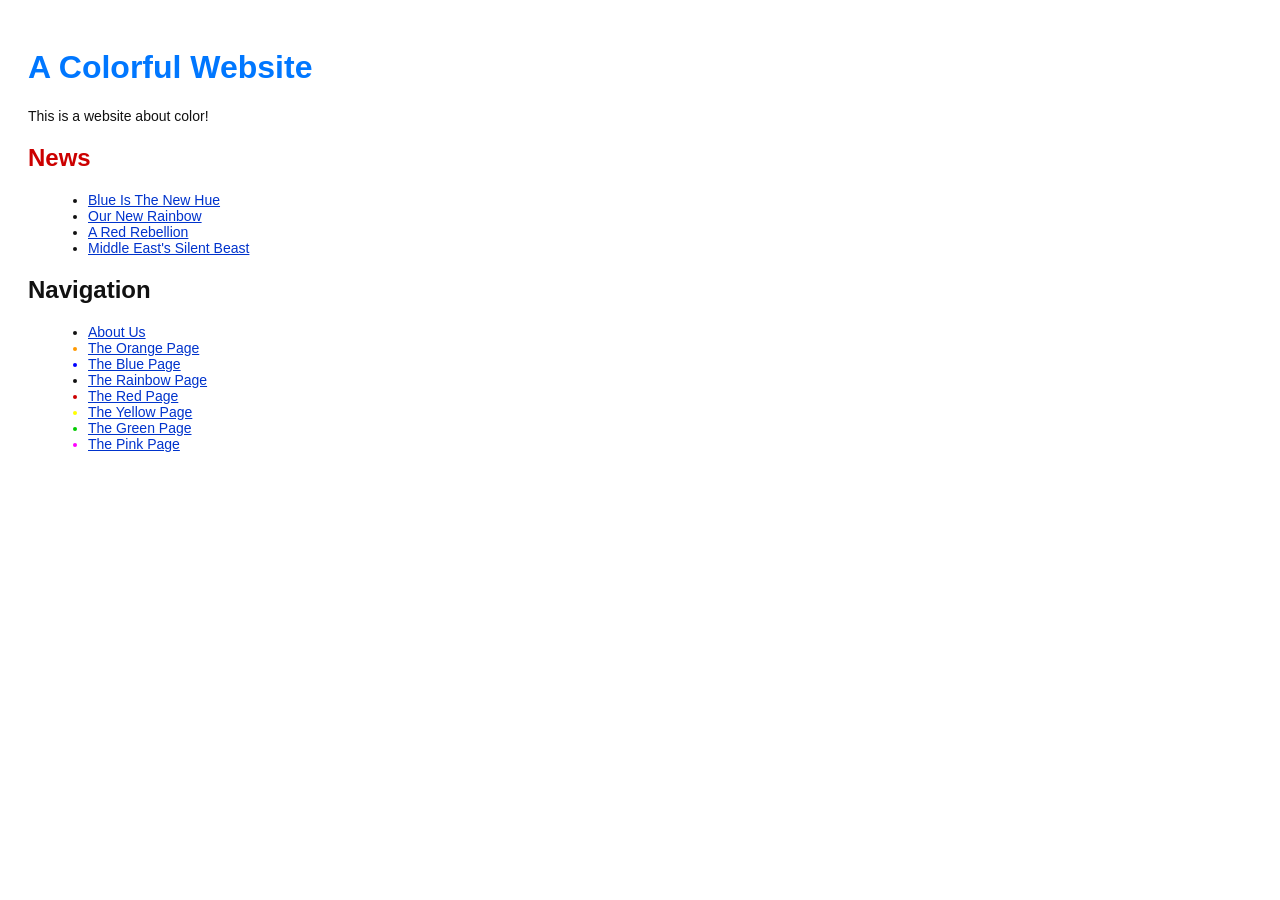
<file: index.html>
<!DOCTYPE html>
<html lang="en">

<head>
    <title>A Colorful Website</title>
    <link rel="stylesheet" href="style.css" />
    <meta charset="utf-8" />
</head>

<body>
    <h1 style="color: #07F">A Colorful Website</h1>
    <p>This is a website about color!</p>
    <h2 style="color: #C00">News</h2>
    <ul>
        <li><a href="news-1.html">Blue Is The New Hue</a></li>
        <li><a href="rainbow.html">Our New Rainbow</a></li>
        <li><a href="news-2.html">A Red Rebellion</a></li>
        <li><a href="news-3.html">Middle East's Silent Beast</a></li>
    </ul>
    <h2>Navigation</h2>
    <ul>
        <li>
            <a href="about/index.html">About Us</a>
        </li>
        <li style="color: #F90">
            <a href="orange.html">The Orange Page</a>
        </li>
        <li style="color: #00F">
            <a href="blue.html">The Blue Page</a>
        </li>
        <li>
            <a href="rainbow.html">The Rainbow Page</a>
        </li>
        <li style="color: #C00">
            <a href="red.html">The Red Page</a>
        </li>
        <li style="color: #FF0">
            <a href="yellow.html">The Yellow Page</a>
        </li>
        <li style="color: #0C0">
            <a href="green.html">The Green Page</a>
        </li>
        <li style="color: #F0F">
            <a href="pink.html">The Pink Page</a>
        </li>
    </ul>

</body>

</html>
</file>
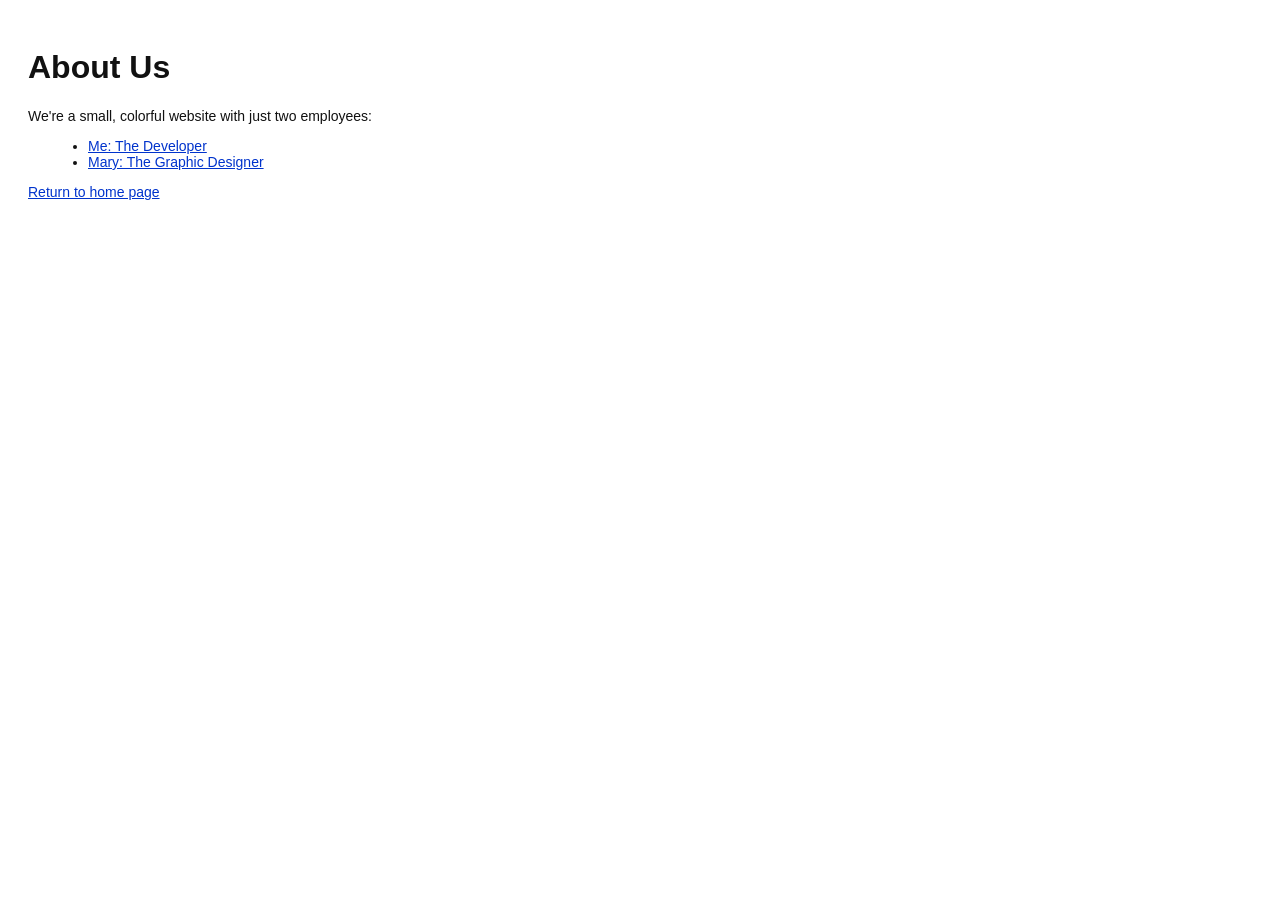
<file: about/index.html>
<!DOCTYPE html>
<html lang="en">

<head>
    <title>About Us</title>
    <link rel="stylesheet" href="../style.css" />
    <meta charset="utf-8" />
</head>

<body>
    <h1>About Us</h1>
    <p>We're a small, colorful website with just two employees:</p>
    <ul>
        <li><a href="me.html">Me: The Developer</a></li>
        <li><a href="mary.html">Mary: The Graphic Designer</a></li>
    </ul>
    <p><a href="../index.html">Return to home page</a></p>
</body>

</html>
</file>
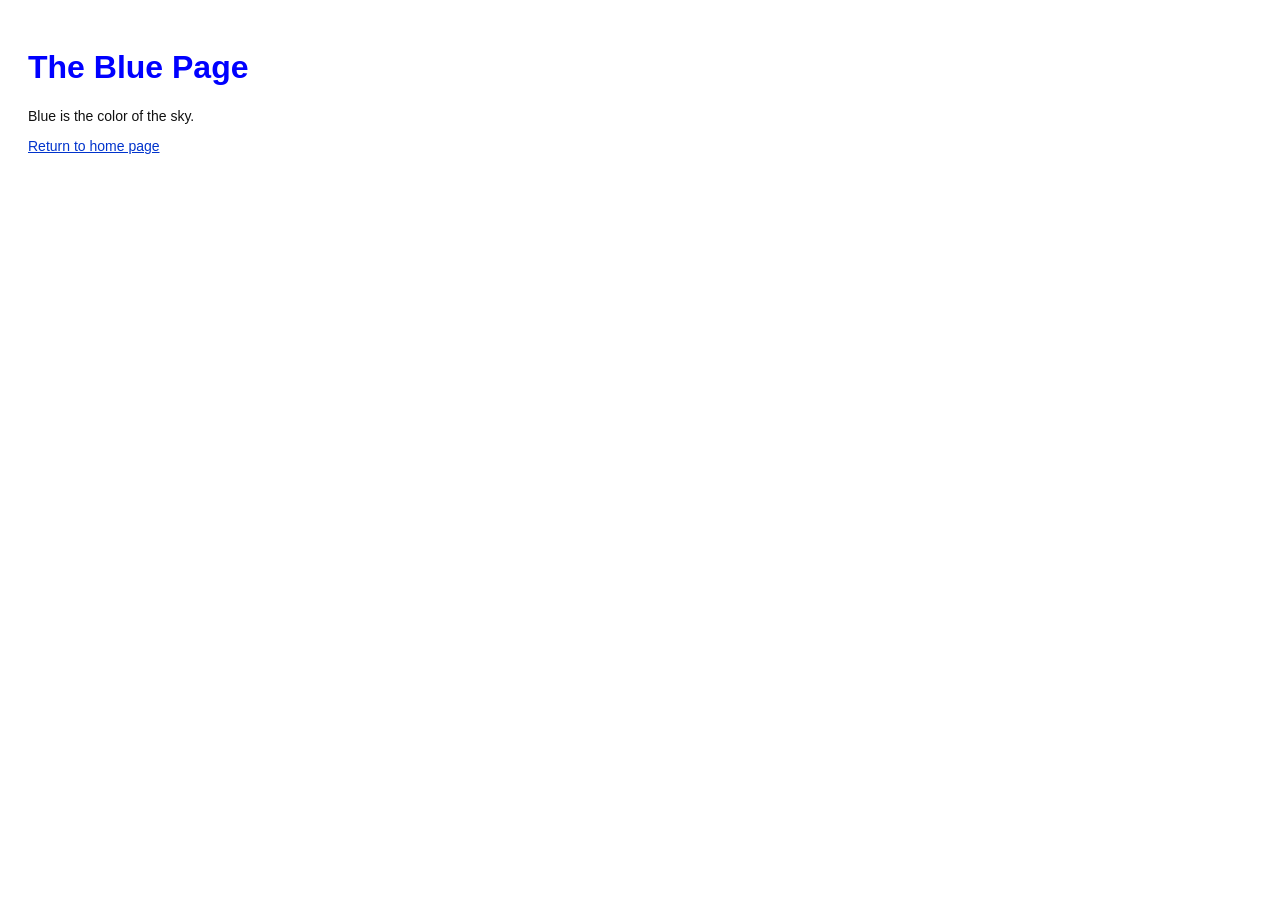
<file: blue.html>
<!DOCTYPE html>
<html lang="en">

<head>
    <title>The Blue Page</title>
    <link rel="stylesheet" href="style.css" />
    <meta charset="utf-8" />
</head>

<body>
    <h1 style="color: #00F">The Blue Page</h1>
    <p>Blue is the color of the sky.</p>
    <p><a href="index.html">Return to home page</a></p>
</body>

</html>
</file>
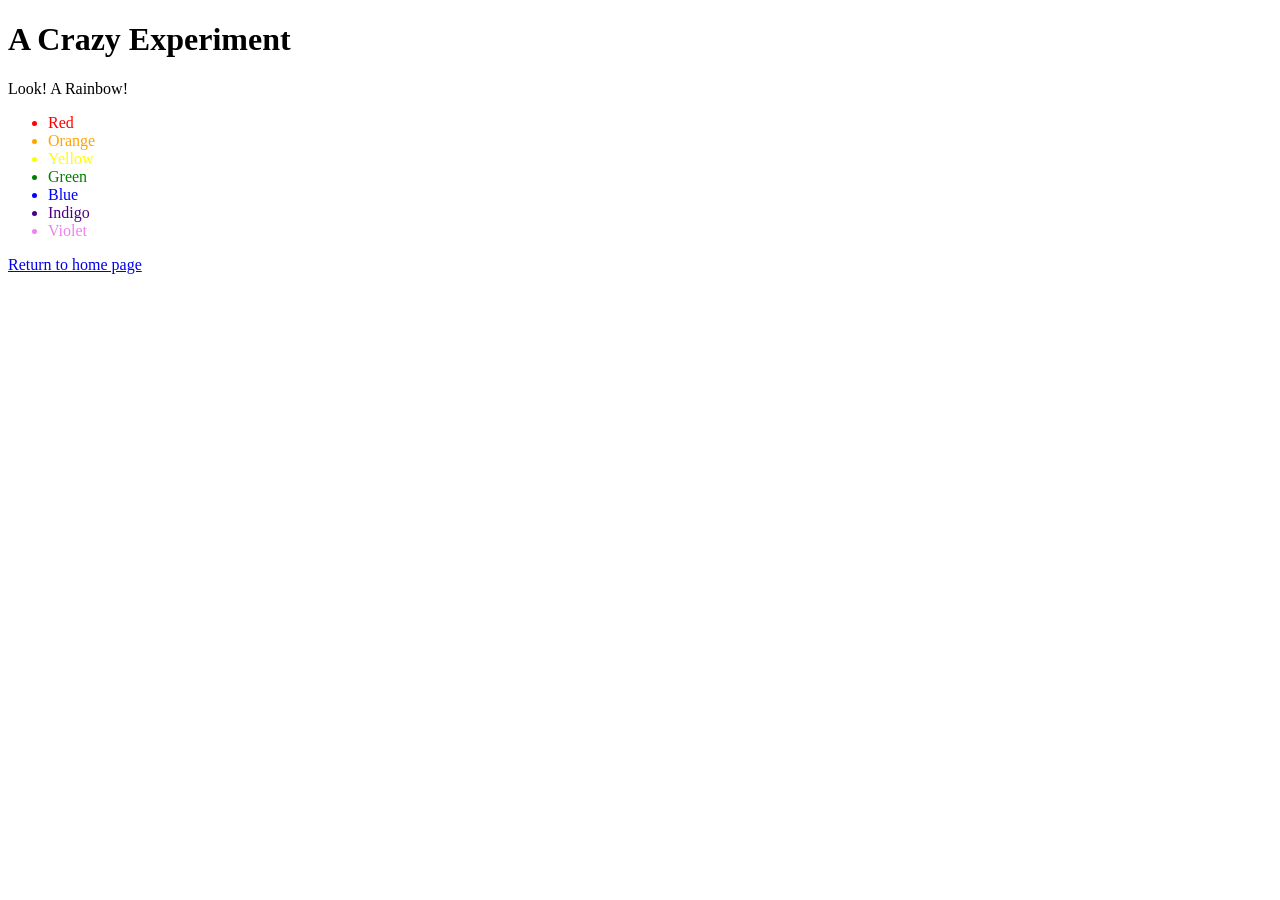
<file: crazy.html>
<!DOCTYPE html>
<html lang="en">

<head>
    <title>A Crazy Experiment</title>
    <meta charset="utf-8" />
</head>

<body>
    <h1>A Crazy Experiment</h1>
    <p>Look! A Rainbow!</p>
    <ul>
        <li style="color: red">Red</li>
        <li style="color: orange">Orange</li>
        <li style="color: yellow">Yellow</li>
        <li style="color: green">Green</li>
        <li style="color: blue">Blue</li>
        <li style="color: indigo">Indigo</li>
        <li style="color: violet">Violet</li>
    </ul>
    <p><a href="index.html">Return to home page</a></p>
</body>

</html
</file>
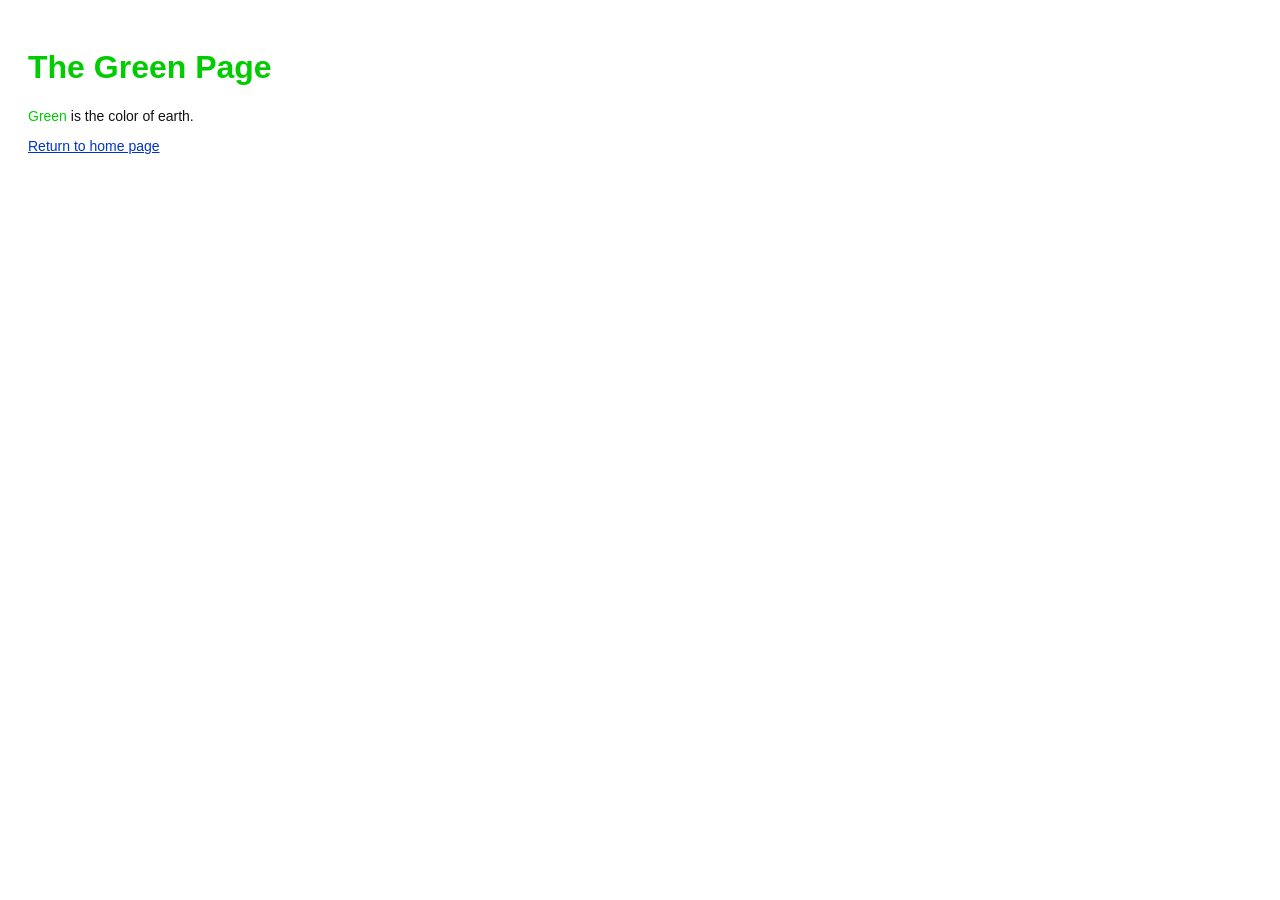
<file: green.html>
<!DOCTYPE html>
<html lang="en">

<head>
    <title>The Green Page</title>
    <link rel="stylesheet" href="style.css" />
    <meta charset="utf-8" />
</head>

<body>
    <h1 style="color: #0C0">The Green Page</h1>
    <p><span style="color: #0C0">Green</span> is the color of earth.</p>
    <p><a href="index.html">Return to home page</a></p>
</body>

</html>
</file>
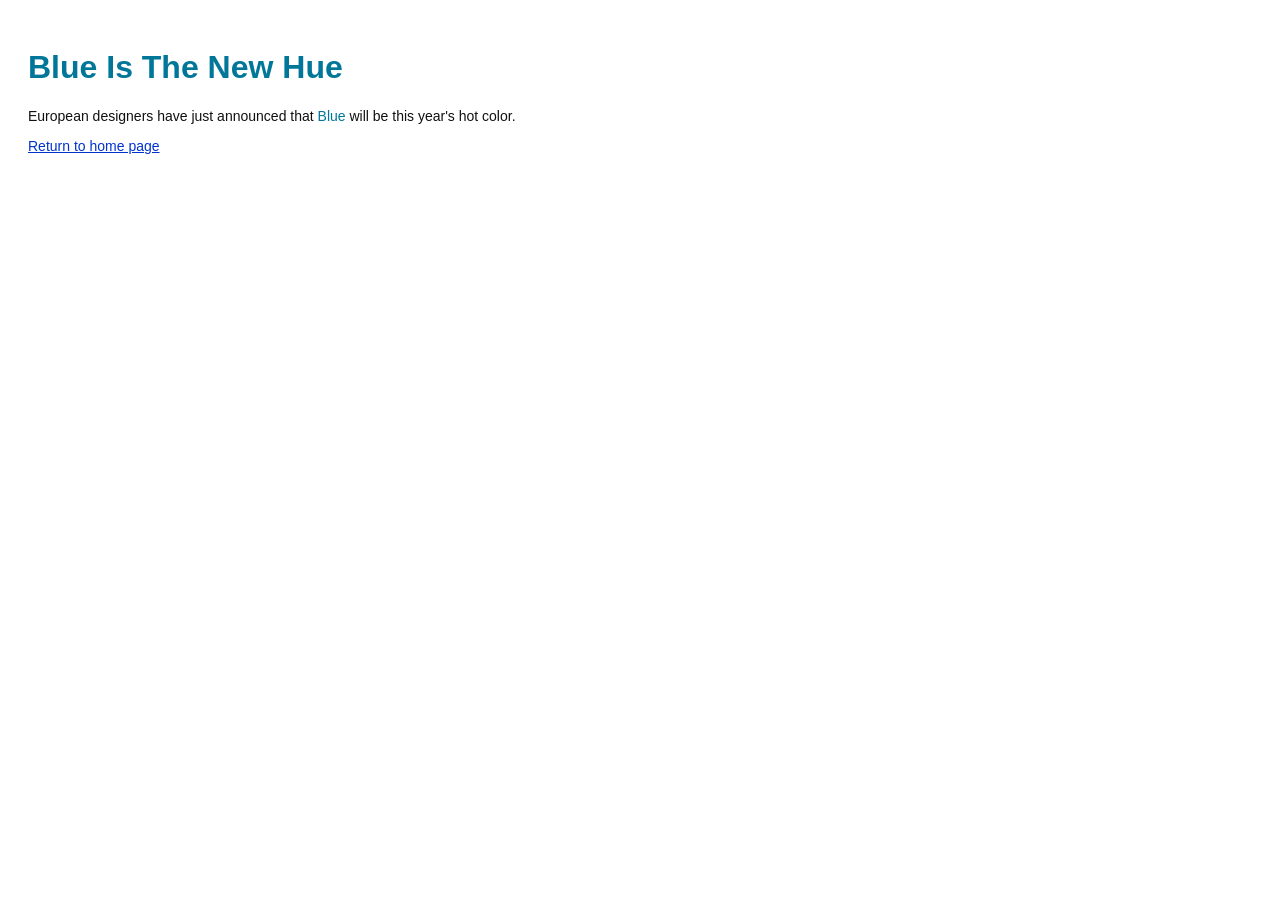
<file: news-1.html>
<!DOCTYPE html>
<html lang="en">

<head>
    <title>Blue Is The New Hue</title>
    <link rel="stylesheet" href="style.css" />
    <meta charset="utf-8" />
</head>

<body>
    <h1 style="color: #079">Blue Is The New Hue</h1>
    <p>European designers have just announced that
        <span style="color: #079">Blue</span> will be this year's
        hot color.
    </p>

    <p><a href="index.html">Return to home page</a></p>
</body>

</html>
</file>
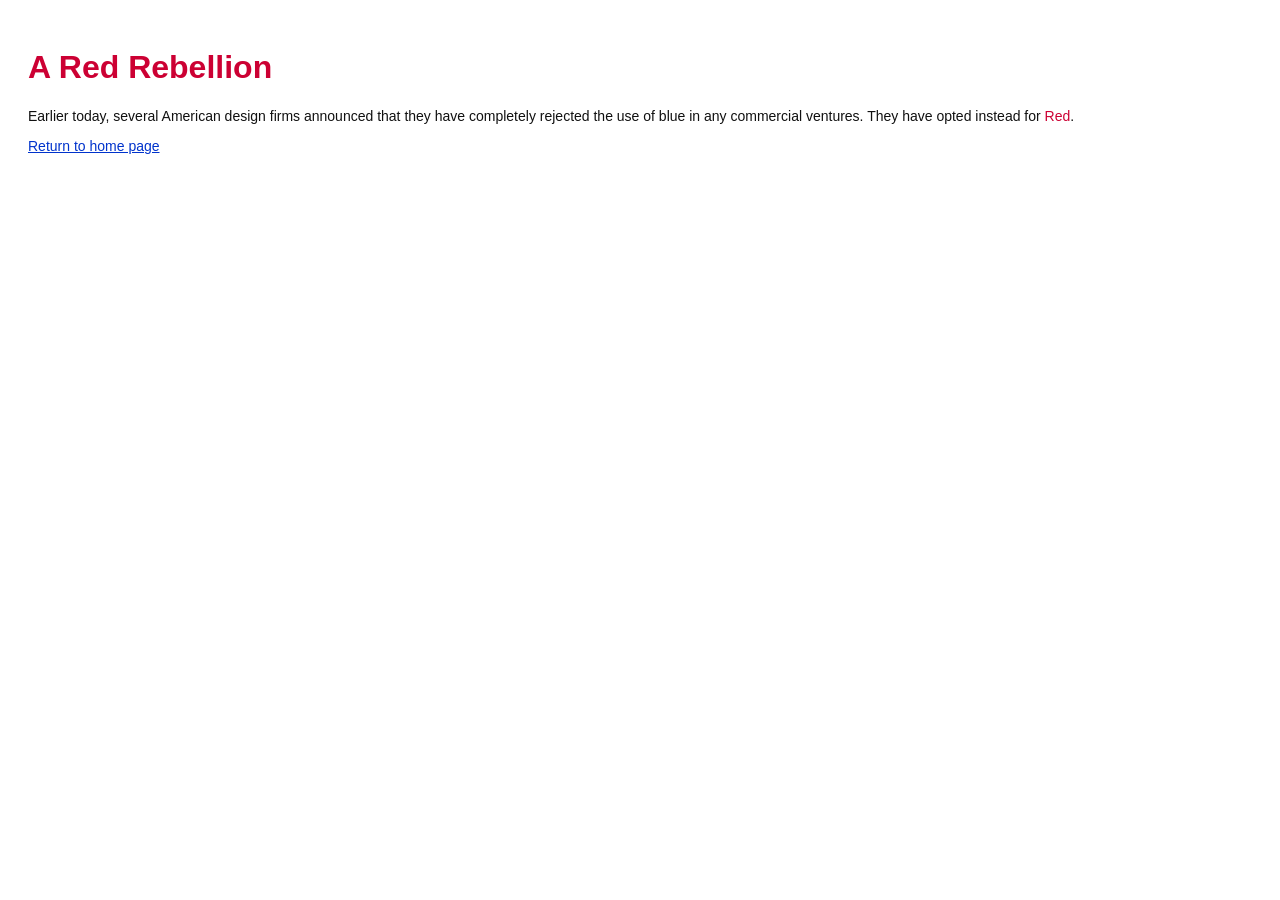
<file: news-2.html>
<!DOCTYPE html>
<html lang="en">

<head>
    <title>A Red Rebellion</title>
    <link rel="stylesheet" href="style.css" />
    <meta charset="utf-8" />
</head>

<body>
    <h1 style="color: #C03">A Red Rebellion</h1>
    <p>Earlier today, several American design firms
        announced that they have completely rejected the use
        of blue in any commercial ventures. They have
        opted instead for <span style="color: #C03">Red</span>.</p>
    <p><a href="index.html">Return to home page</a></p>
</body>

</html>
</file>
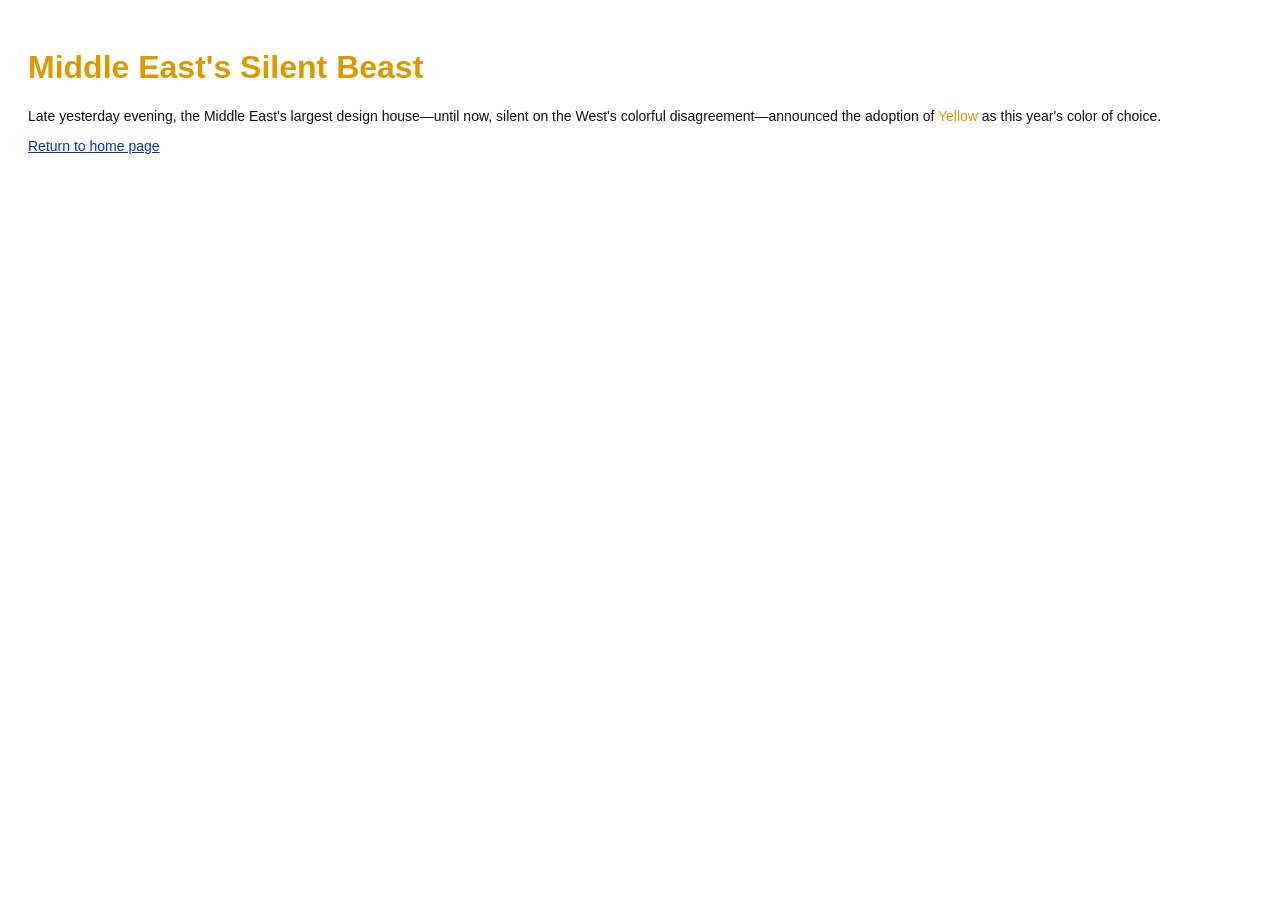
<file: news-3.html>
<!DOCTYPE html>
<html lang="en">

<head>
    <title>Middle East's Silent Beast</title>
    <link rel="stylesheet" href="style.css" />
    <meta charset="utf-8" />
</head>

<body>
    <h1 style="color: #D90">Middle East's Silent Beast</h1>
    <p>Late yesterday evening, the Middle East's largest
        design house&mdash;until now, silent on the West's colorful
        disagreement&mdash;announced the adoption of
        <span style="color: #D90">Yellow</span> as this year's
        color of choice.
    </p>

    <p><a href="index.html">Return to home page</a></p>
</body>

</html>
</file>
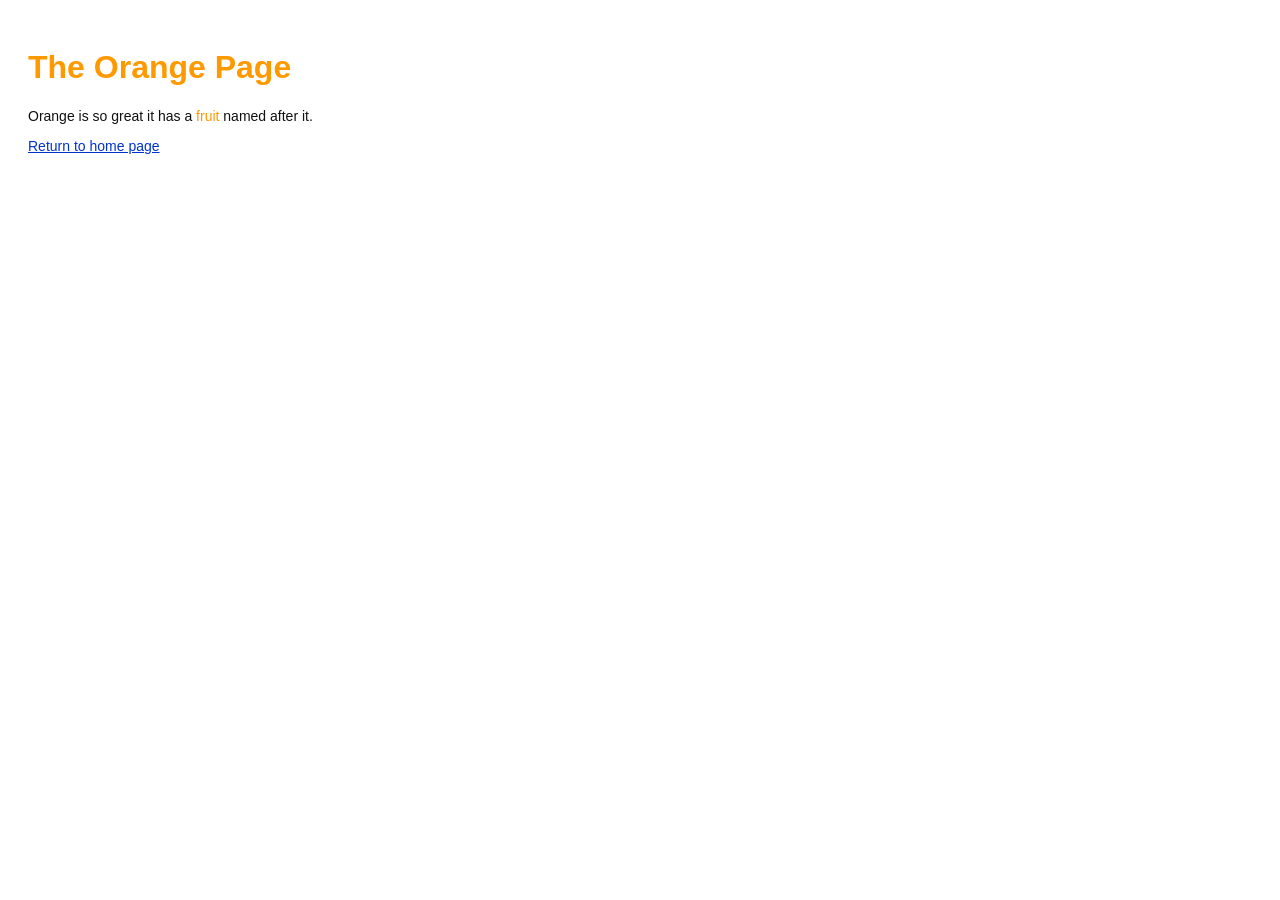
<file: orange.html>
<!DOCTYPE html>
<html lang="en">

<head>
    <title>The Orange Page</title>
    <link rel="stylesheet" href="style.css" />
    <meta charset="utf-8" />
</head>

<body>
    <h1 style="color: #F90">The Orange Page</h1>
    <p>Orange is so great it has a
        <span style="color: #F90">fruit</span> named after it.
    </p>
    <p><a href="index.html">Return to home page</a></p>
</body>

</html>
</file>
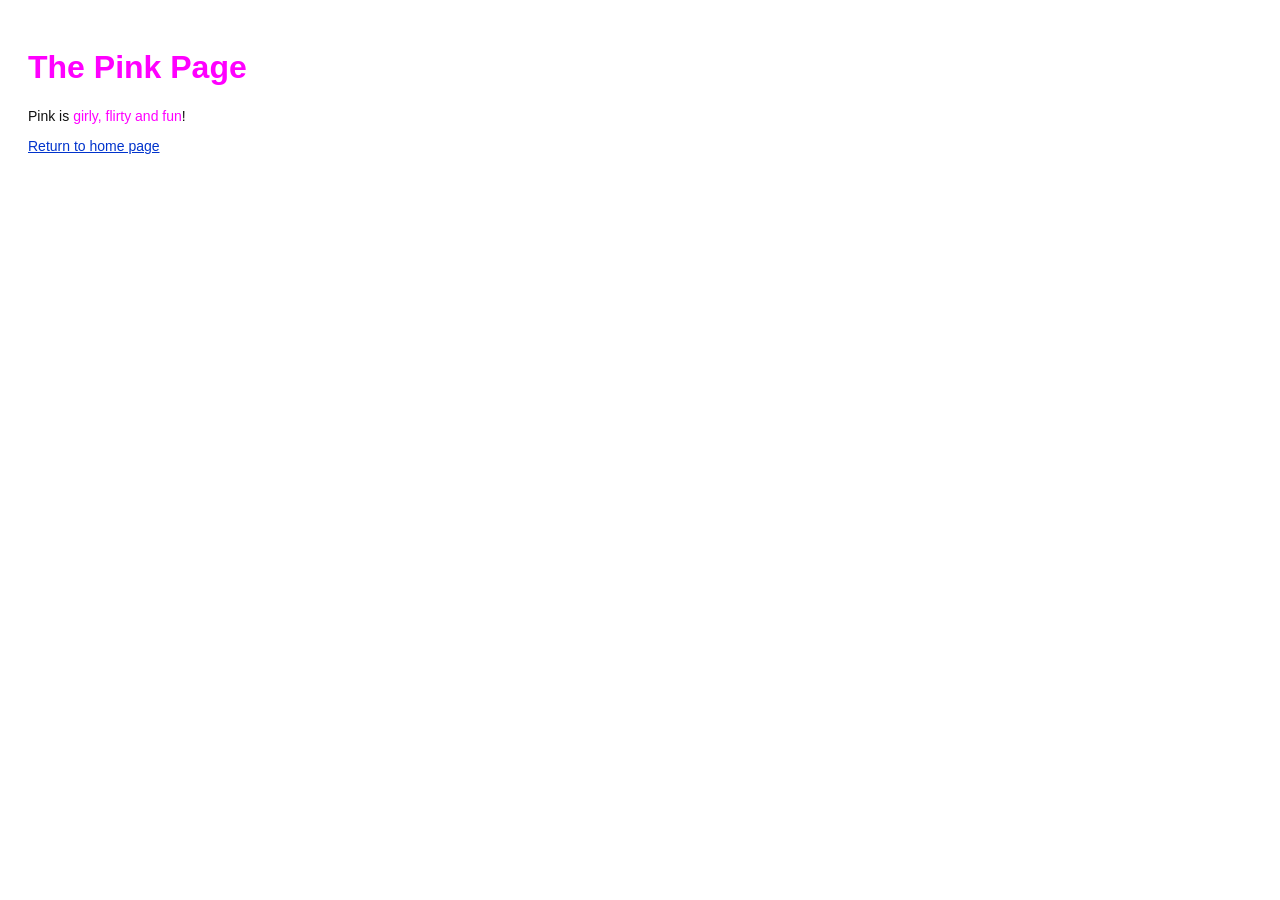
<file: pink.html>
<!DOCTYPE html>
<html lang="en">

<head>
    <title>The Pink Page</title>
    <link rel="stylesheet" href="style.css" />
    <meta charset="utf-8" />
</head>

<body>
    <h1 style="color: #F0F">The Pink Page</h1>
    <p>Pink is <span style="color: #F0F">girly,
            flirty and fun</span>!</p>
    <p><a href="index.html">Return to home page</a></p>
</body>

</html>
</file>
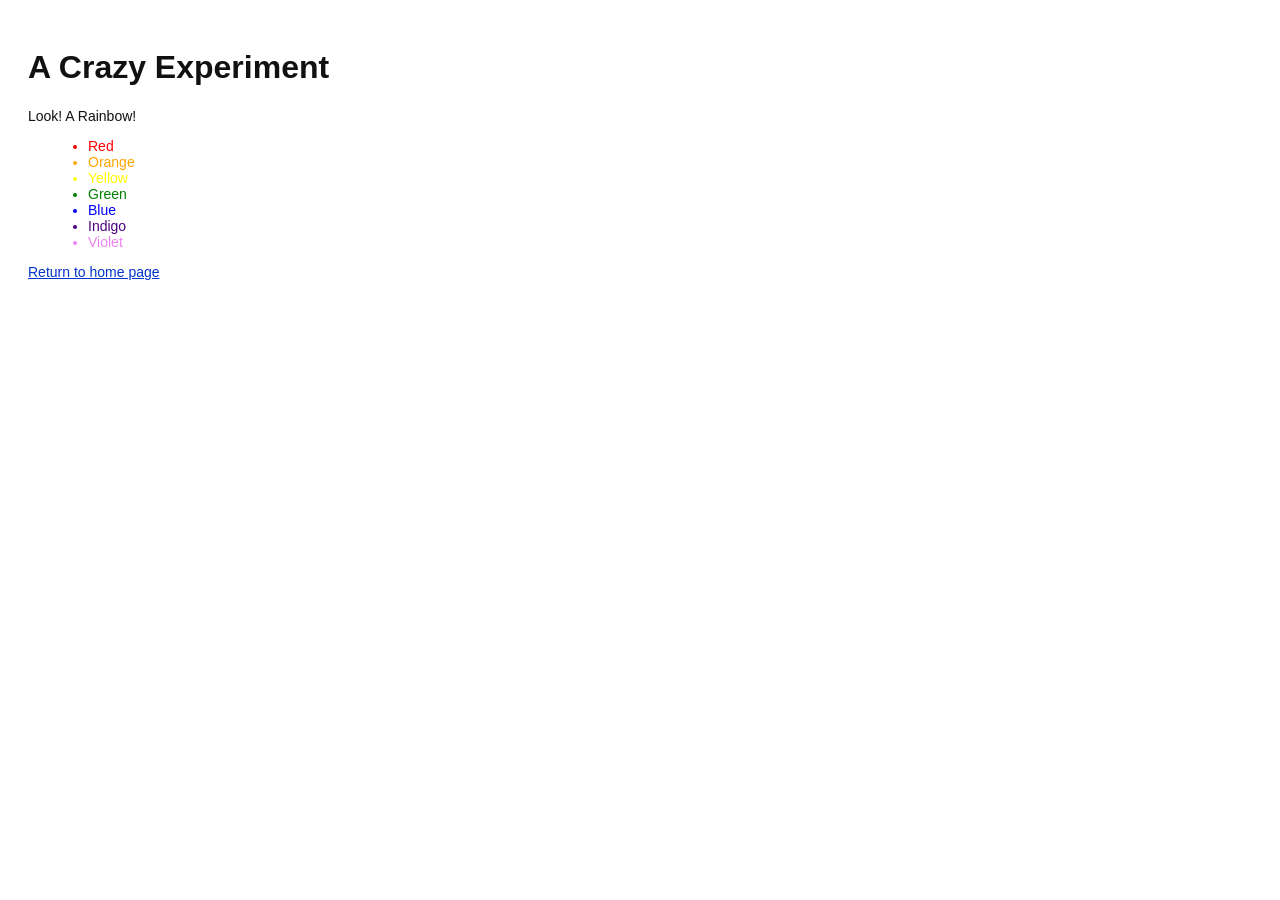
<file: rainbow.html>
<!DOCTYPE html>
<html lang="en">

<head>
    <title>A Crazy Experiment</title>
    <link rel="stylesheet" href="style.css" />
    <meta charset="utf-8" />
</head>

<body>
    <h1>A Crazy Experiment</h1>
    <p>Look! A Rainbow!</p>
    <ul>
        <li style="color: red">Red</li>
        <li style="color: orange">Orange</li>
        <li style="color: yellow">Yellow</li>
        <li style="color: green">Green</li>
        <li style="color: blue">Blue</li>
        <li style="color: indigo">Indigo</li>
        <li style="color: violet">Violet</li>
    </ul>
    <p><a href="index.html">Return to home page</a></p>
</body>

</html
</file>
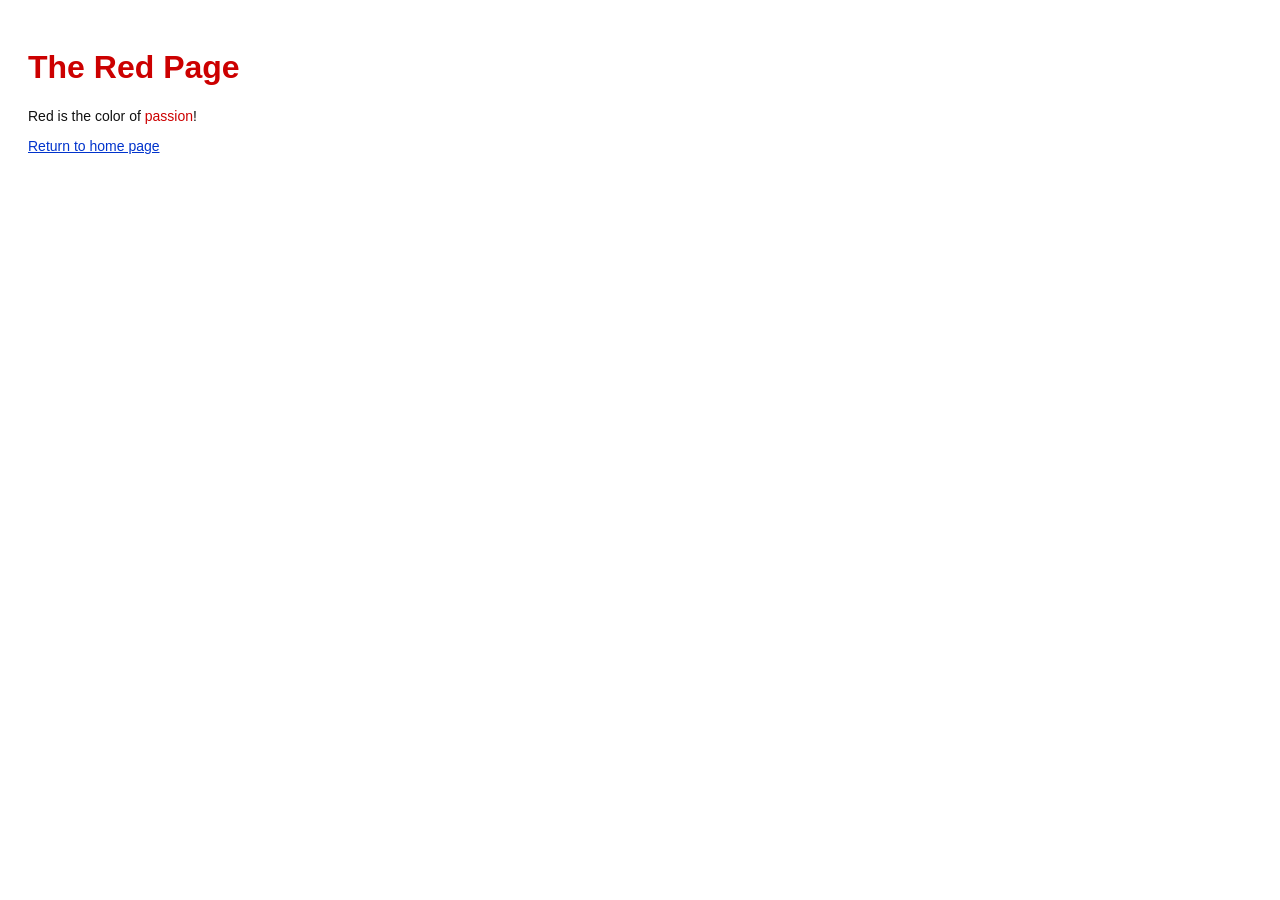
<file: red.html>
<!DOCTYPE html>
<html lang="en">

<head>
    <title>The Red Page</title>
    <link rel="stylesheet" href="style.css" />
    <meta charset="utf-8" />
</head>

<body>
    <h1 style="color: #C00">The Red Page</h1>
    <p>Red is the color of <span style="color: #C00">passion</span>!</p>
    <p><a href="index.html">Return to home page</a></p>
</body>

</html>
</file>
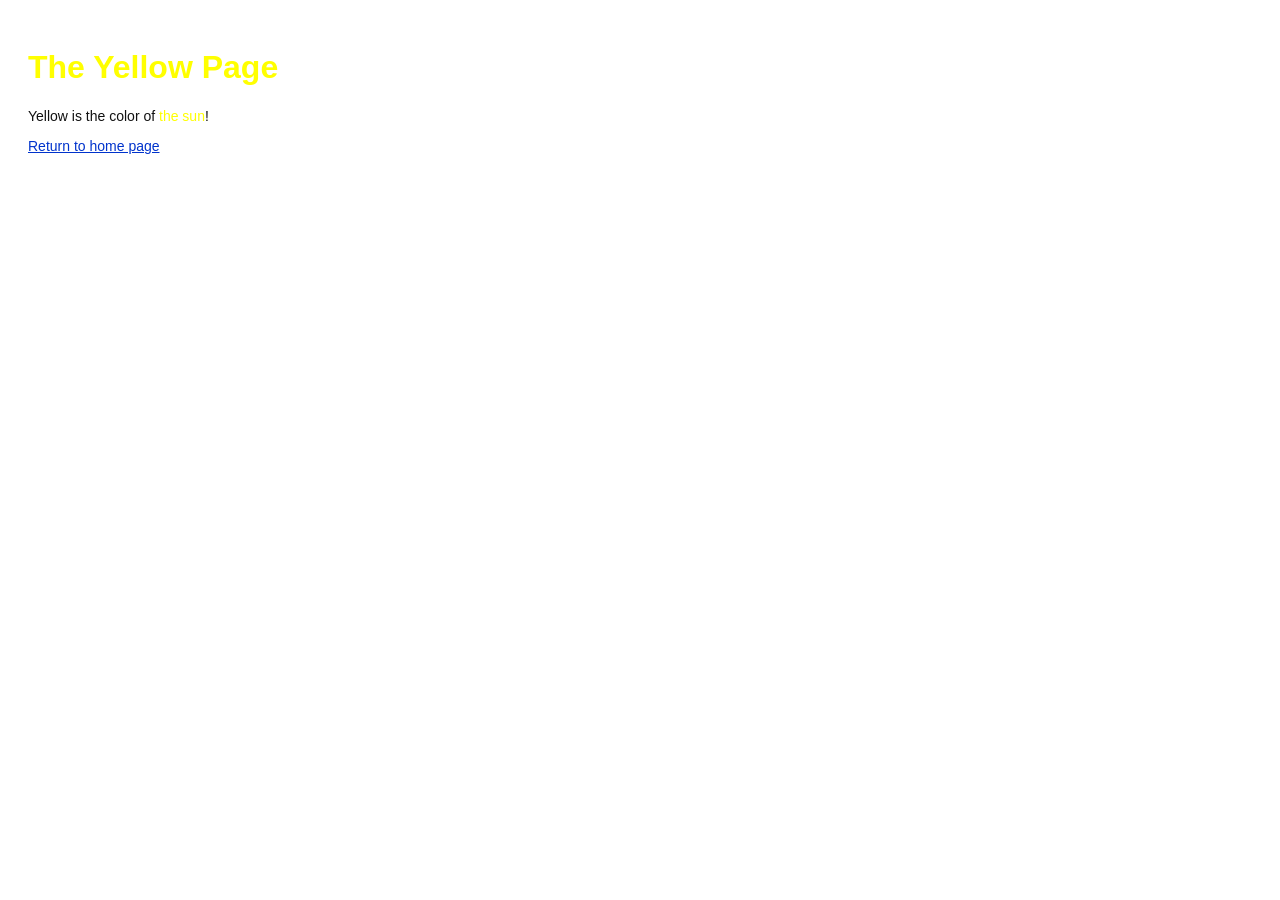
<file: yellow.html>
<!DOCTYPE html>
<html lang="en">

<head>
    <title>The Yellow Page</title>
    <link rel="stylesheet" href="style.css" />
    <meta charset="utf-8" />
</head>

<body>
    <h1 style="color: #FF0">The Yellow Page</h1>
    <p>Yellow is the color of <span style="color: #FF0">the sun</span>!</p>
    <p><a href="index.html">Return to home page</a></p>
</body>

</html>
</file>
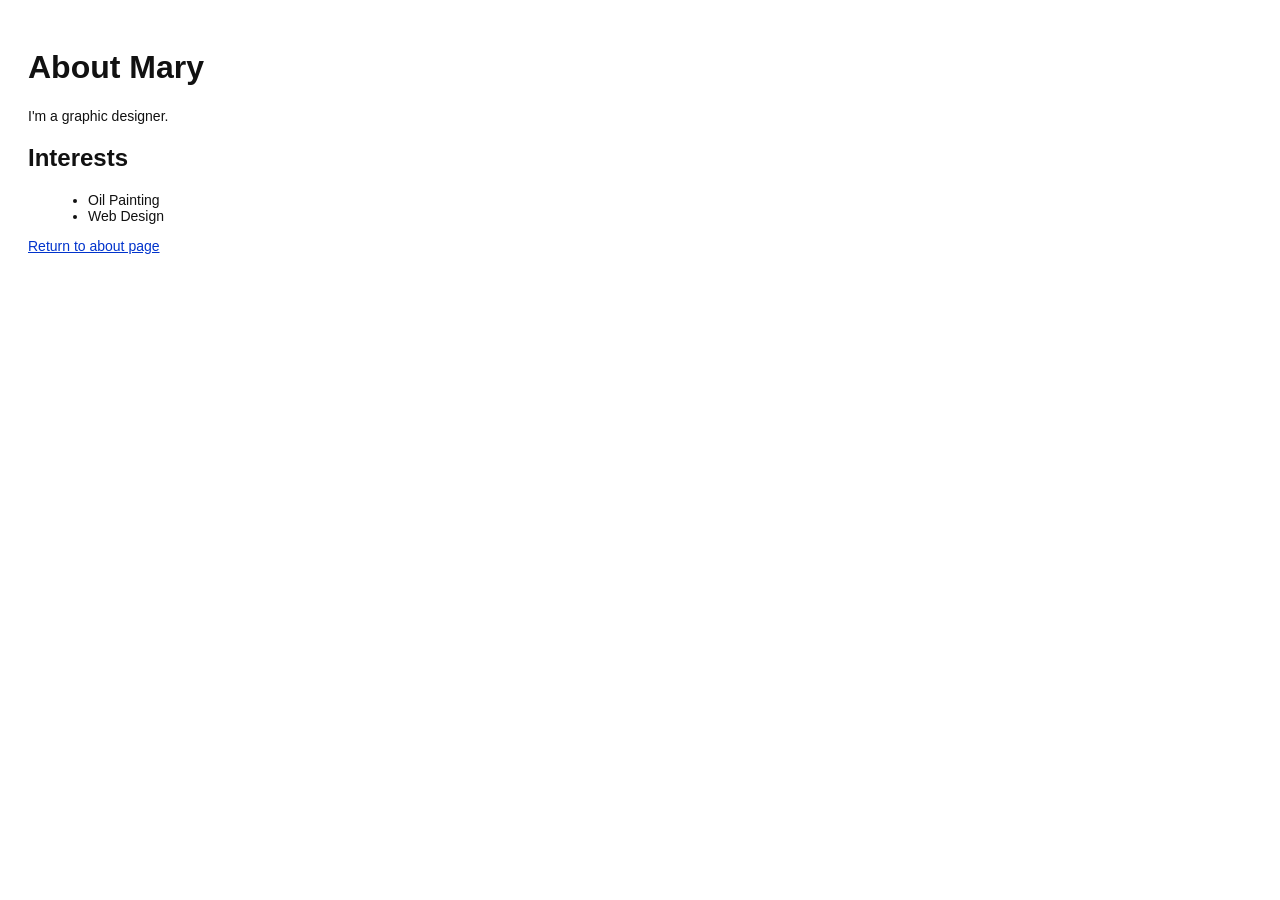
<file: about/mary.html>
<!DOCTYPE html>
<html lang="en">

<head>
    <title>About Mary</title>
    <link rel="stylesheet" href="../style.css" />
    <meta charset="utf-8" />
</head>

<body>
    <h1>About Mary</h1>
    <p>I'm a graphic designer.</p>
    <h2>Interests</h2>
    <ul>
        <li>Oil Painting</li>
        <li>Web Design</li>
    </ul>
    <p><a href="index.html">Return to about page</a></p>
</body>

</html>
</file>
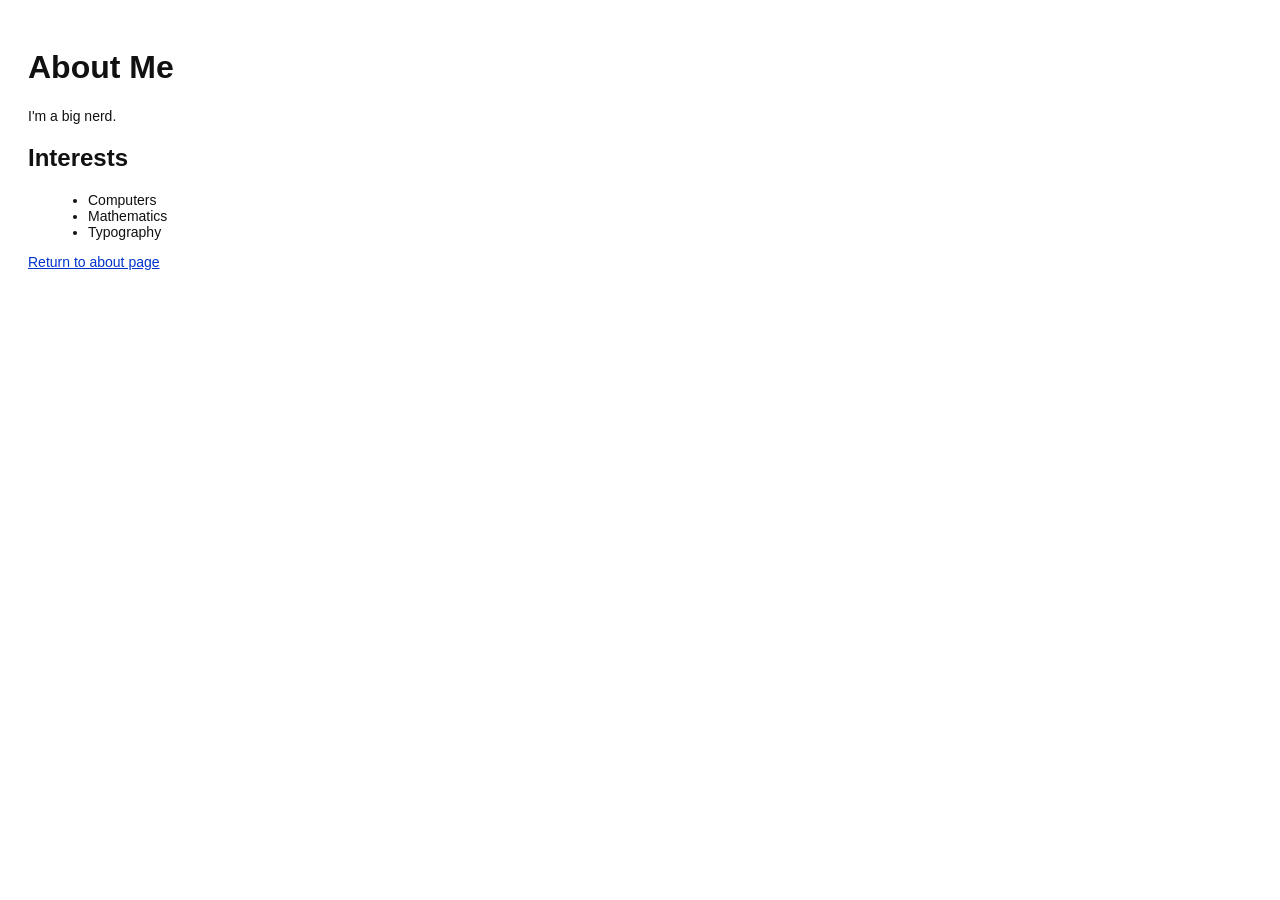
<file: about/me.html>
<!DOCTYPE html>
<html lang="en">

<head>
    <title>About Me</title>
    <link rel="stylesheet" href="../style.css" />
    <meta charset="utf-8" />
</head>

<body>
    <h1>About Me</h1>
    <p>I'm a big nerd.</p>
    <h2>Interests</h2>
    <ul>
        <li>Computers</li>
        <li>Mathematics</li>
        <li>Typography</li>
    </ul>
    <p><a href="index.html">Return to about page</a></p>
</body>

</html>
</file>
<file: style.css>
body {
    padding: 20px;
    font-family: Verdana, Arial, Helvetica, sans-serif;
    font-size: 14px;
    color: #111;
}

p,
ul {
    margin-bottom: 10px;
}

ul {
    margin-left: 20px;
}

h1 {
    font-size: 32px;
}

h2 {
    font-size: 24px;
}

a:link,
a:visited {
    color: #03C;
}

h3 {
  font-size: 18px;
  margin-left: 20px;
}
</file>
